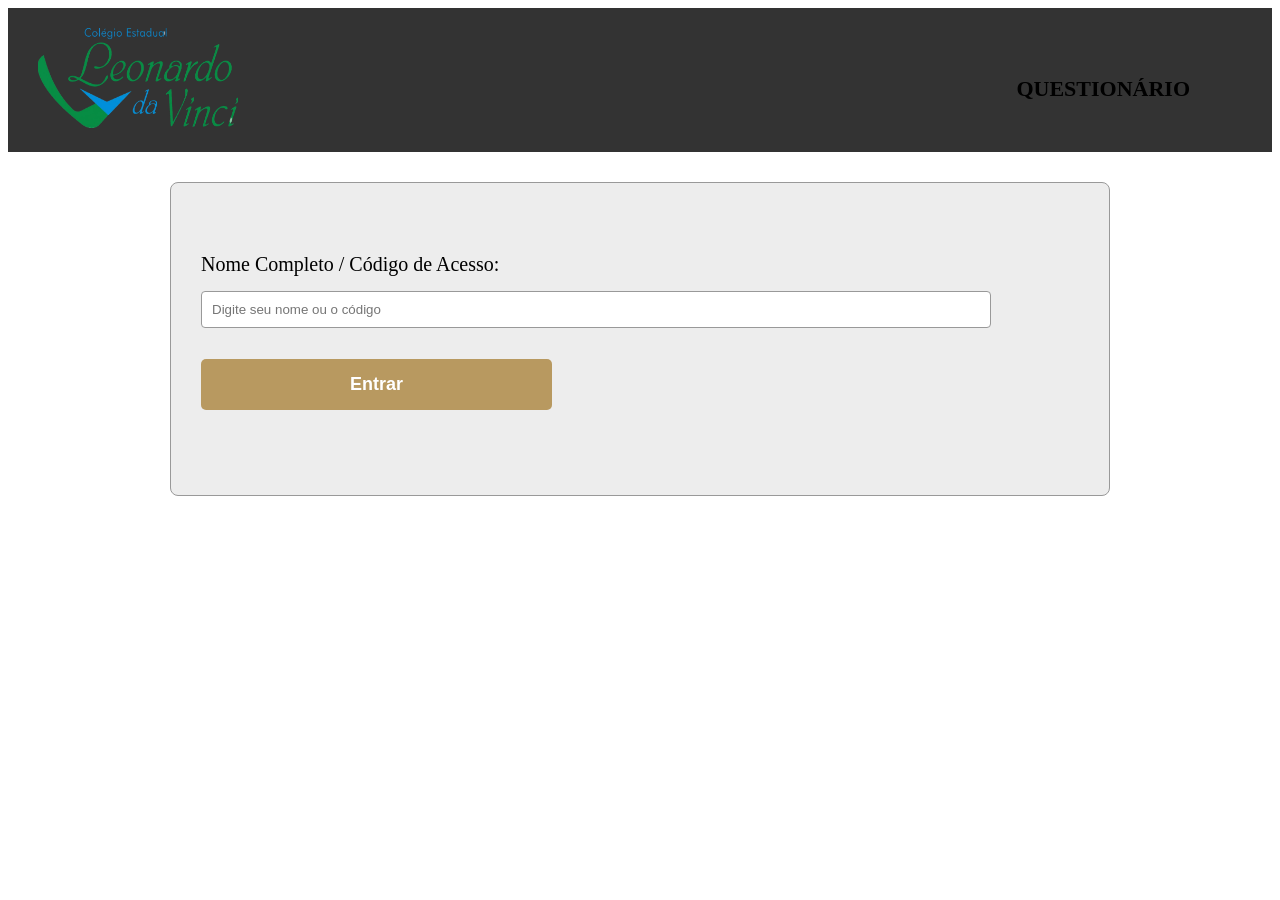
<file: index.html>
<!DOCTYPE html>
<html lang="pt-br">
	<head>
		<meta charset="utf-8">
		<title>Questionário</title>
        
         <link rel="stylesheet" href="Questionario.css">

	</head>
	<body>
    <header>
			<div class="caixa">
				<img src="Imagens/Logo.png" width="200" height="100" alt="Logo Colégio Leonardo da Vinci">
				<nav>
					<ul>
                        <li><a href="Questionario.html">Questionário</a></li>
					</ul>
				</nav>
			</div>
	</header>
    <main>
        <div class="formulario-container">
            <!-- CORREÇÃO AQUI: Abrimos a tag form com o ID correto que o JavaScript precisa -->
            <form id="meuFormulario">
        
				<label for="codigoInput" class="label-bloco">Nome Completo / Código de Acesso:</label>
				<input type="text" id="codigoInput" class="input-padrao" required placeholder="Digite seu nome ou o código">
        	
                <p></p>
                <input type="submit" value="Entrar" class="Enviar">
            </form>
        </div>
    </main>

    <!-- O SCRIPT JAVASCRIPT QUE FAZ A VALIDAÇÃO -->
    <script>
        const formulario = document.getElementById('meuFormulario');
        const campoTexto = document.getElementById('codigoInput');

        formulario.addEventListener('submit', function(event) {
            event.preventDefault(); // Impede a página de recarregar antes de testar

            // Se o texto digitado for admin123, leva para o arquivo admin.html
            if (campoTexto.value === 'admin123') {
                window.location.href = 'admin.html'; 
            } else {
                // Caso contrário, dá o aviso e você pode decidir o que fazer
                alert('Acesso comum ou nome de usuário padrão.');
            }
        });
    </script>
	</body>
</html>
</file>
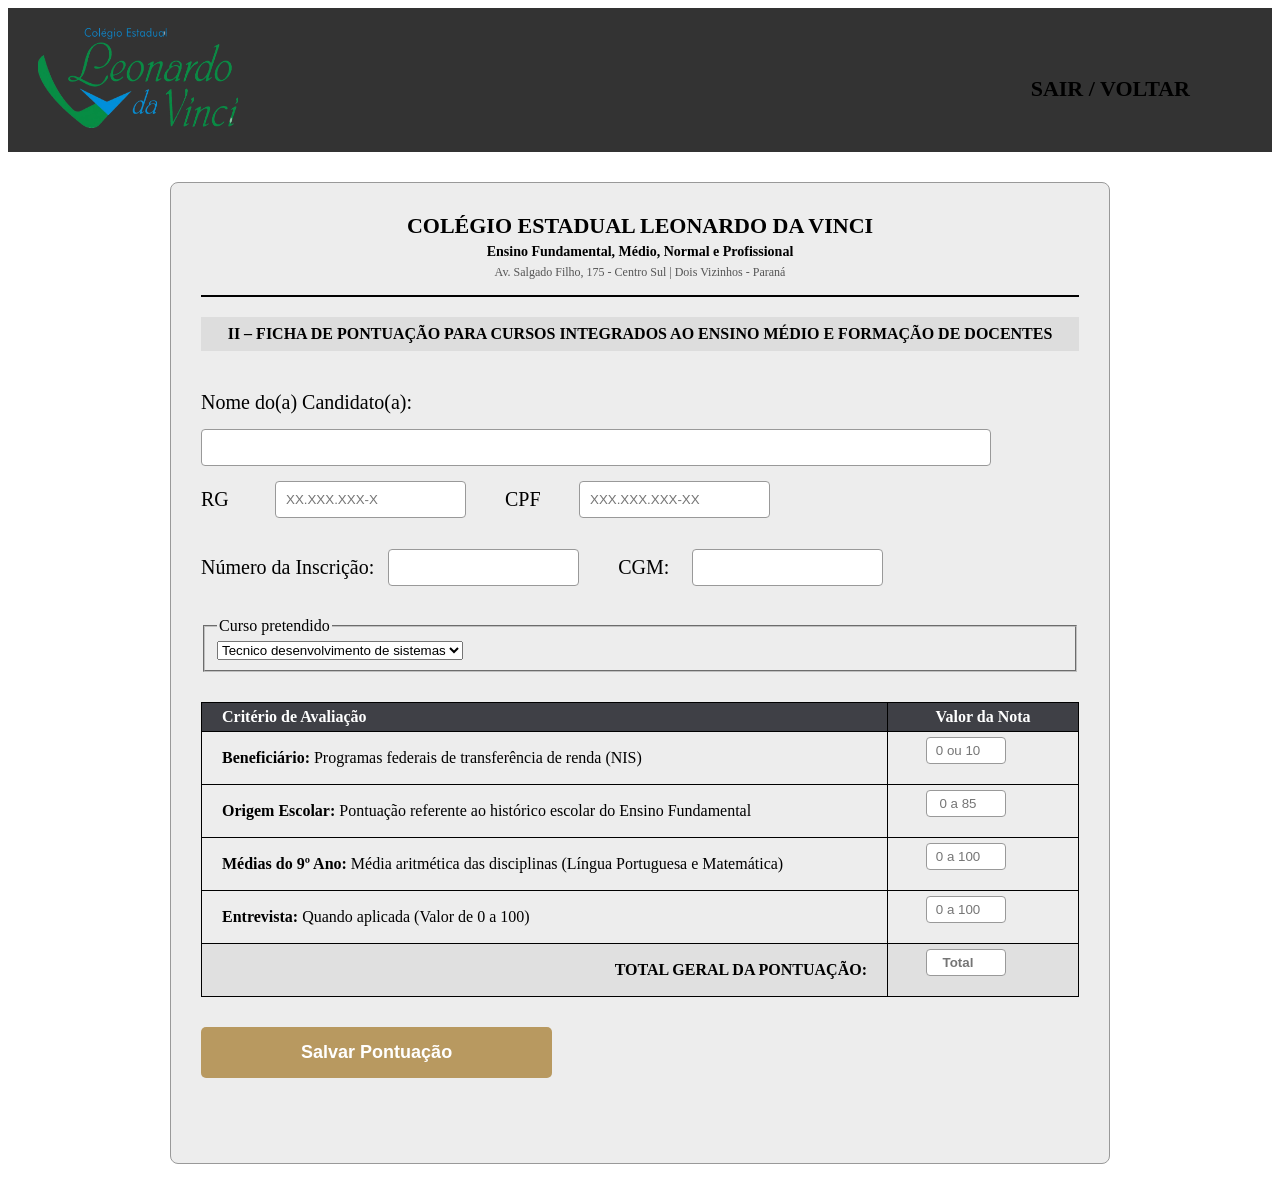
<file: admin.html>
<!DOCTYPE html>
<html lang="pt-br">
<head>
    <meta charset="utf-8">
    <title>Painel Admin - Ficha de Pontuação</title>
    <link rel="stylesheet" href="Questionario.css">
</head>
<body>
    <header>
        <div class="caixa">
            <img src="Imagens/Logo.png" width="200" height="100" alt="Logo Colégio Leonardo da Vinci">
            <nav>
                <ul>
                    <li><a href="Questionario.html">Sair / Voltar</a></li>
                </ul>
            </nav>
        </div>
    </header>

    <main>
        <div class="formulario-container">
            <!-- Cabeçalho Oficial do Colégio baseado no Documento -->
            <div style="text-align: center; border-bottom: 2px solid #000000; padding-bottom: 15px; margin-bottom: 20px;">
                <p style="font-size: 22px; font-weight: bold; margin: 0 0 5px 0; text-transform: uppercase;">Colégio Estadual Leonardo da Vinci</p>
                <p style="font-size: 14px; margin: 0; font-weight: bold;">Ensino Fundamental, Médio, Normal e Profissional</p>
                <p style="font-size: 12px; margin: 5px 0 0 0; color: #555555;">Av. Salgado Filho, 175 - Centro Sul | Dois Vizinhos - Paraná</p>
            </div>

            <p style="font-size: 16px; font-weight: bold; text-align: center; margin-bottom: 25px; text-transform: uppercase; background-color: #ddd; padding: 8px;">
                II – Ficha de Pontuação para Cursos Integrados ao Ensino Médio e Formação de Docentes
            </p>

            <form>
                <!-- Usando os mesmos IDs padrão que você já conhece -->
                <label for="nomesobrenome">Nome do(a) Candidato(a):</label>
                <input type="text" id="nomesobrenome" class="input-padrao" required>
                
                <label for="rg">RG</label>
                <input type="text" id="rg" class="menor" required placeholder="XX.XXX.XXX-X">

                <label for="cpf">CPF</label>
                <input type="text" id="cpf" class="menor" required placeholder="XXX.XXX.XXX-XX">
                <p></p>

                <!-- Campos específicos do topo da folha de admin -->
                <label for="inscricao">Número da Inscrição:</label>
                <input type="text" id="inscricao" class="menor" required>

                <label for="cgm">CGM:</label>
                <input type="text" id="cgm" class="menor">
                <p></p>

                <fieldset> 
                    <legend>Curso pretendido</legend>
                    <select>
                        <option>Tecnico desenvolvimento de sistemas</option>
                        <option>Enfermagem</option>
                        <option>Docente</option>
                    </select>
                </fieldset>

                <!-- TABELA DE PONTUAÇÃO (IGUAL AO DOCUMENTO) -->
                <table style="width: 100%; border-collapse: collapse; margin: 30px 0;">
                    <thead>
                        <tr>
                            <th style="text-align: left;">Critério de Avaliação</th>
                            <th style="width: 150px; text-align: center;">Valor da Nota</th>
                        </tr>
                    </thead>
                    <tbody>
                        <tr>
                            <td><strong>Beneficiário:</strong> Programas federais de transferência de renda (NIS)</td>
                            <td style="text-align: center;"><input type="number" min="0" max="10" placeholder="0 ou 10" style="width: 80px; padding: 5px; text-align: center;"></td>
                        </tr>
                        <tr>
                            <td><strong>Origem Escolar:</strong> Pontuação referente ao histórico escolar do Ensino Fundamental</td>
                            <td style="text-align: center;"><input type="number" min="0" max="85" placeholder="0 a 85" style="width: 80px; padding: 5px; text-align: center;"></td>
                        </tr>
                        <tr>
                            <td><strong>Médias do 9º Ano:</strong> Média aritmética das disciplinas (Língua Portuguesa e Matemática)</td>
                            <td style="text-align: center;"><input type="number" min="0" max="100" placeholder="0 a 100" style="width: 80px; padding: 5px; text-align: center;"></td>
                        </tr>
                        <tr>
                            <td><strong>Entrevista:</strong> Quando aplicada (Valor de 0 a 100)</td>
                            <td style="text-align: center;"><input type="number" min="0" max="100" placeholder="0 a 100" style="width: 80px; padding: 5px; text-align: center;"></td>
                        </tr>
                        <tr style="background-color: #e0e0e0; font-weight: bold;">
                            <td style="text-align: right; padding-right: 20px;">TOTAL GERAL DA PONTUAÇÃO:</td>
                            <td style="text-align: center;"><input type="number" readonly placeholder="Total" style="width: 80px; padding: 5px; text-align: center; font-weight: bold; background-color: #fff;"></td>
                        </tr>
                    </tbody>
                </table>

                <div style="margin-top: 25px;">
                    <input type="submit" value="Salvar Pontuação" class="Enviar">
                </div>
            </form>
        </div>
    </main>

    <footer>
        <!-- Rodapé -->
    </footer>
</body>
</html>
</file>
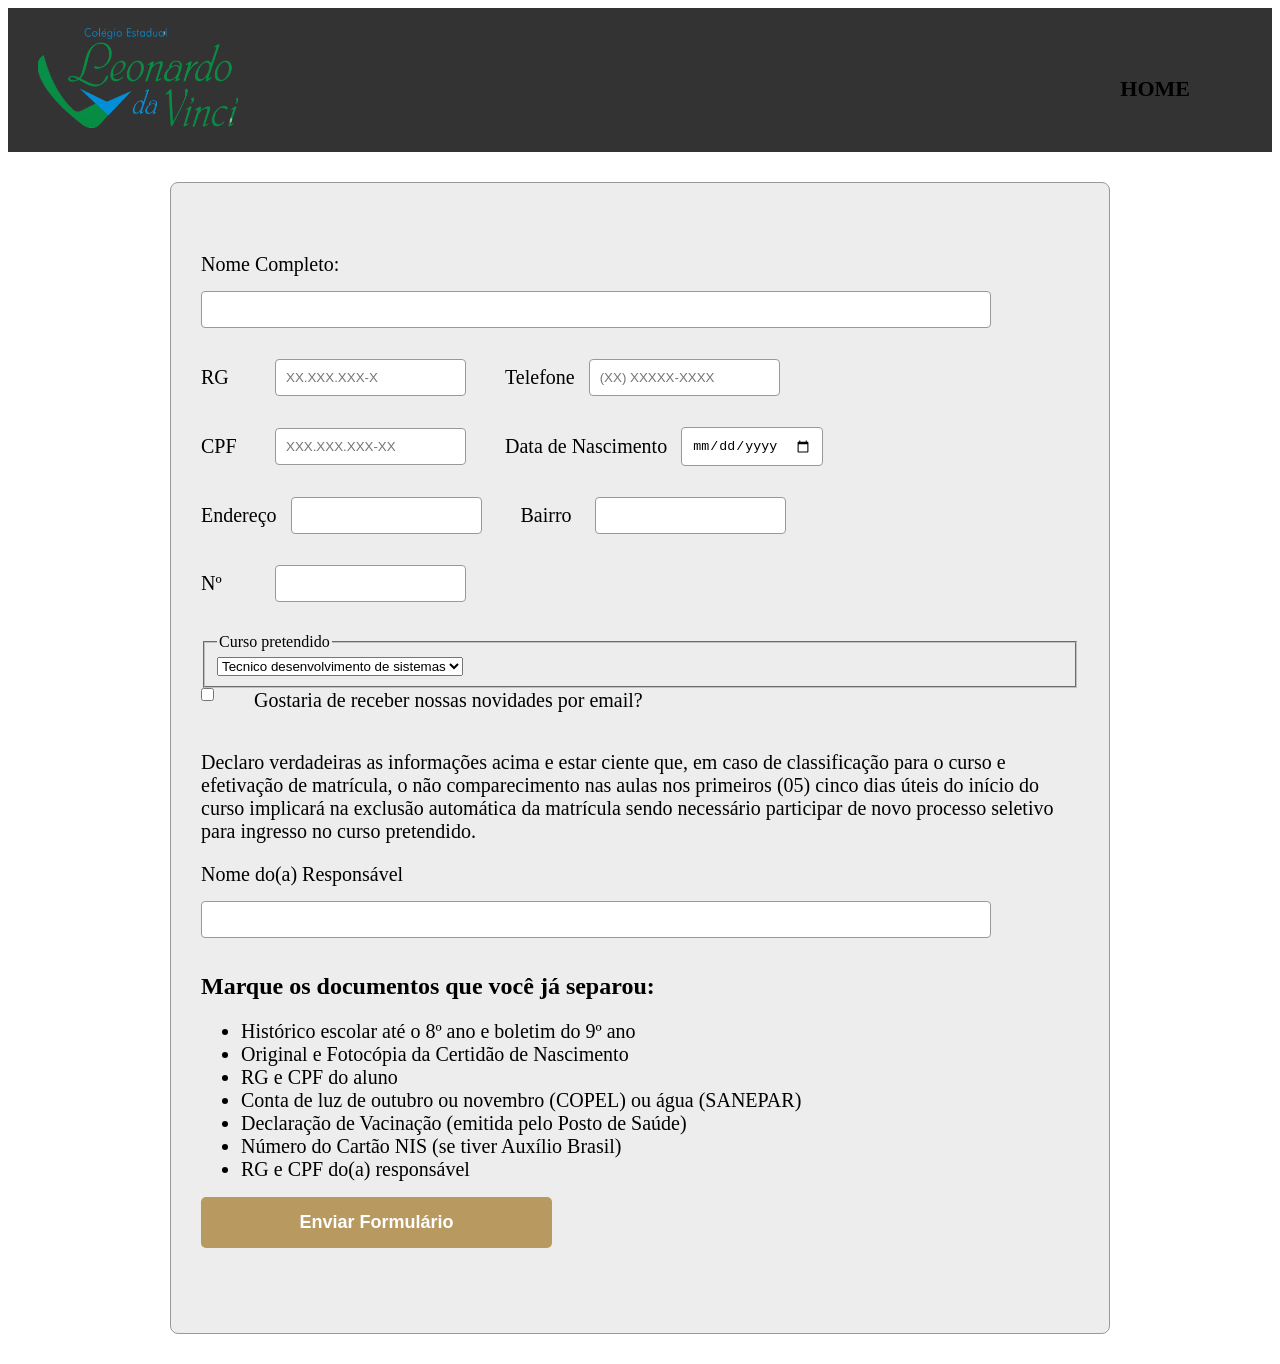
<file: Questionario.html>
<!DOCTYPE html>
<html lang="pt-br">
	<head>
		<meta charset="utf-8">
		<title>Questionário</title>
        
         <link rel="stylesheet" href="Questionario.css">

	</head>
	<body>
    <header>
			<div class="caixa">
				<img src="Imagens/Logo.png" width="200" height="100" alt="Logo Colégio Leonardo da Vinci">
				
				<nav>
					<ul>
						<li><a href="index.html">Home</a></li>
					</ul>
				</nav>
			</div>
	</header>

    <main>
        <div class="formulario-container">

            
        	<form>
        
				 <label for="nomesobrenome" class="label-bloco">Nome Completo:</label>
				<input type="text" id="nomesobrenome" class="input-padrao" required>
				<p></p> 
				
				<label for="rg" >RG</label>
				<input type="text" id="rg" class="menor" required placeholder="XX.XXX.XXX-X">

				<label for="telefone" >Telefone</label>
				<input type="tel" id="telefone" class="menor" required placeholder="(XX) XXXXX-XXXX">
				<p></p> 
				
				<label for="cpf">CPF</label>
				<input type="text" id="cpf" class="menor" required placeholder="XXX.XXX.XXX-XX">

				<label for="data">Data de Nascimento</label>
				<input type="date" id="data" class="menor" required>
				<p></p> 

				<label for="endereco" >Endereço</label>
				<input type="text" id="endereco" class="menor" required>

				<label for="bairro" >Bairro</label>
				<input type="text" id="bairro" class="menor" required>
				<p></p> 

				<label for="casa" >Nº</label>
				<input type="text" id="casa" class="menor" required>
				<p></p>

				<fieldset> 
					<legend>Curso pretendido</legend>
					<select>
						<option>Tecnico desenvolvimento de sistemas</option>
						<option>Enfermagem</option>
						<option>Docente</option>
					</select>
				</fieldset>

                <label class="checkbox"><input type="checkbox"> Gostaria de receber nossas novidades por email?</label>

                <div class="termos-container">
                    <p class="textotamanho">Declaro verdadeiras as informações acima e estar ciente que, em caso de classificação para o
                    curso e efetivação de matrícula, o não comparecimento nas aulas nos primeiros (05) cinco dias
                    úteis do início do curso implicará na exclusão automática da matrícula sendo necessário participar
                    de novo processo seletivo para ingresso no curso pretendido.</p>
                </div>

               <label for="assinatura">Nome do(a) Responsável</label>
			   <input type="text" id="assinatura" class="input-padrao" required>

                <h2>Marque os documentos que você já separou:</h2>
                <ul>
					<li>Histórico escolar até o 8º ano e boletim do 9º ano</li>
					<li>Original e Fotocópia da Certidão de Nascimento</li>
					<li>RG e CPF do aluno</li>
					<li>Conta de luz de outubro ou novembro (COPEL) ou água (SANEPAR)</li>
					<li>Declaração de Vacinação (emitida pelo Posto de Saúde)</li>
					<li>Número do Cartão NIS (se tiver Auxílio Brasil)</li>
					<li>RG e CPF do(a) responsável</li>
				</ul>

                <div >
                    <input type="submit" value="Enviar Formulário" class="Enviar">
                </div>
            </form>
        </div>
    </main>

    <footer>
        <!-- Rodapé -->
    </footer>
</body>
</html>
</file>
<file: Questionario.css>
.caixa{
  background-color: #333333;
  padding: 20px 30px;
}


li{
	font-size: 20px;
}

.textotamanho{
	font-size: 20px;
}

nav{
	position: absolute;
	top: 60px;
	right: 90px;
}

nav li{
	display: inline;
	margin: 0 0 0 15px;
}

nav a{
	text-decoration: none; /*remove o sublinhado*/
	color: #000000;
	font-size: 22px;
	font-weight: bold; /*negrito*/
	text-transform: uppercase;
}

.formulario-container {
    background-color: #ededed; 
    border: 1px solid #999999; 
    width: 940px;               
    margin: 30px auto;         
    padding: 30px;             
    box-sizing: border-box;     
    border-radius: 8px;           
 }

table{
	margin: 20px 0 40px;
}

thead{
	background: #3f4046;
	color: white ;
	font-weight: bold;
} 

td ,th{
	border: 1px solid #000000;
	padding: 5px 20px;
} 

form{
	margin: 40px 0; /*cima e baixo, laterais*/
}

form label {
    display: inline-block;
    width: auto;             /* Faz a label ter apenas o tamanho exato do texto dela */
    min-width: 60px;         /* Garante um tamanho mínimo pequeno para alinhar de leve */
    font-size: 20px;
    margin: 0 10px 15px 0;   /* O 10px cria um espaço pequeno e perfeito entre a palavra e a caixa */
    vertical-align: middle;

}


/* Configura o estilo padrão de todas as caixas de texto */
form input {
    display: inline-block;
    padding: 10px;
    margin: 0 35px 15px 0;      /* Espaço entre as linhas do formulário */
    border: 1px solid #999999;
    border-radius: 4px;
    box-sizing: border-box; /* Garante que o padding não aumente o tamanho da caixa */
    vertical-align: middle;
}

/*form input, form textarea{*/
.input-padrao{	
	padding: 10px;
	width: 90%;
}


.Enviar{
	width: 40%;
	padding: 15px 0;
	background: rgb(184, 153, 96);
	color: white;
	font-weight: bold;
	font-size: 18px;
	border: none;
	border-radius: 5px;
	transition: 1s all;
	cursor: pointer;
	/*CSS3 permite trabalhar com transições que antes só era possivel no javascript*/
}
.Enviar:hover{
	background-color: darkorange;

	/*transform: rotate(0.2deg)*/
	/*a propriedade teransform do CSS3 .Permite adicionar uma serie de efeitos como aumento, rotação etc.*/
	transform: scale(1.01);/*utiliza % como referencia 1,05= 105%*/
	}
</file>
